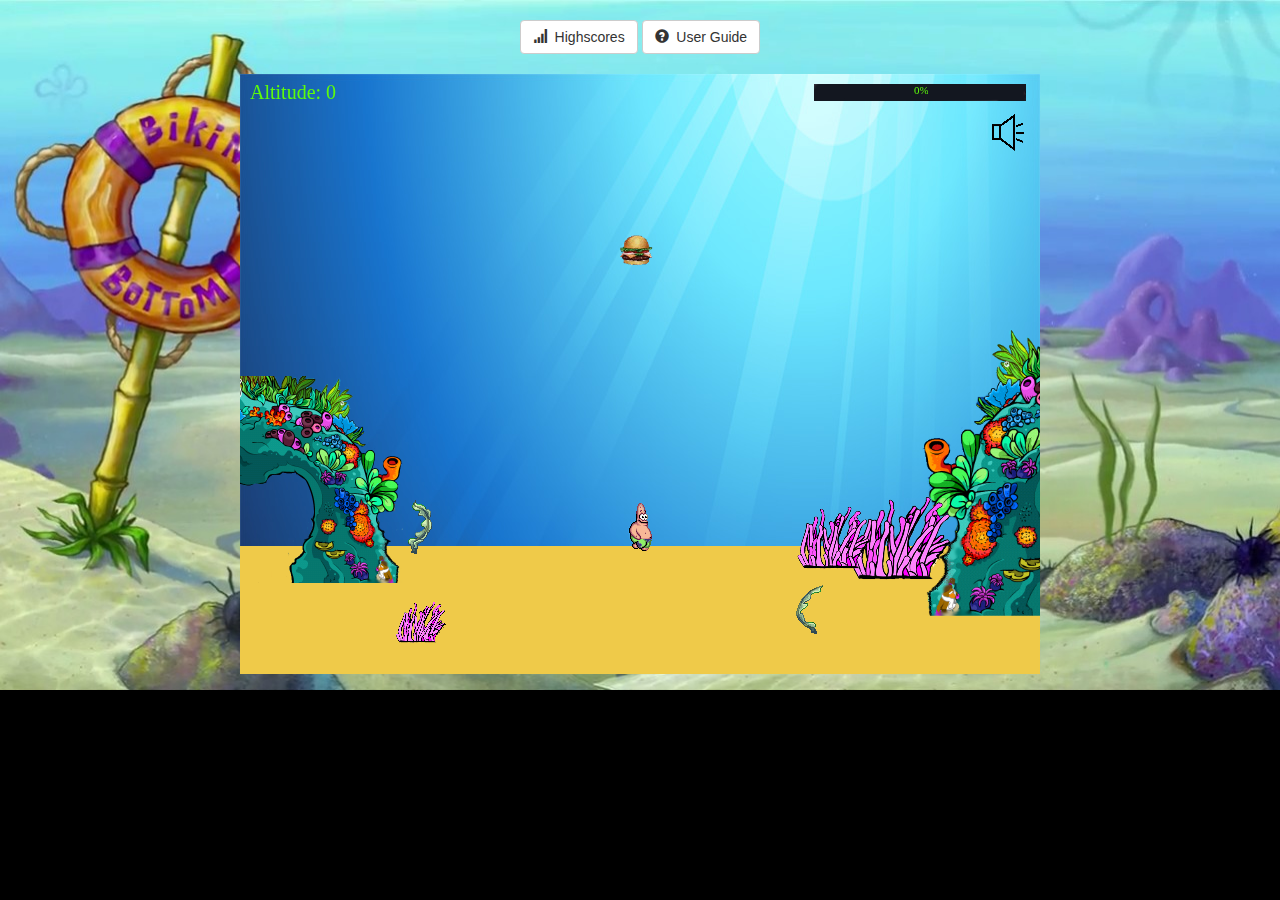
<file: game.html>
<!doctype html> 
<html lang="en"> 
  <head> 
    <meta charset="UTF-8" />
    <title>Fatty Big Star</title>
    <link rel="stylesheet"
        href="https://maxcdn.bootstrapcdn.com/bootstrap/3.3.1/css/bootstrap.min.css">
    <link rel="stylesheet" type="text/css" href="static/css/style_1.css">
  </head>
  <body>
    <br>
    <div class="row header-row">
      <a href="/highscores.html" role="button"
            class="btn btn-default" aria-label="Left Align">
        <span class="glyphicon glyphicon glyphicon-signal" aria-hidden="true"></span>
        &nbsp;Highscores
      </a>
      <a href="/docs/user_guide.pdf" role="button"
          class="btn btn-default" aria-label="Left Align">
        <span class="glyphicon glyphicon-question-sign" aria-hidden="true"></span>
        &nbsp;User Guide
      </a>
    </div>
    <br>

    <!-- The game canvas is appended to the DOM, right here -->
    <script type="text/javascript" src="static/js/phaser.min.js"></script>

    <!-- jQUery for client -> ajax -> server communication for highscores -->
    <script src="//ajax.googleapis.com/ajax/libs/jquery/1.10.2/jquery.min.js"></script>

    <script src="static/js/jquery.cookie.js"></script>

    <!-- TODO: Minify our main.js -->
    <script type="text/javascript" src="static/js/main_2.js"></script>

    <script>
      (function(i,s,o,g,r,a,m){i['GoogleAnalyticsObject']=r;i[r]=i[r]||function(){
      (i[r].q=i[r].q||[]).push(arguments)},i[r].l=1*new Date();a=s.createElement(o),
      m=s.getElementsByTagName(o)[0];a.async=1;a.src=g;m.parentNode.insertBefore(a,m)
      })(window,document,'script','//www.google-analytics.com/analytics.js','ga');

      ga('create', 'UA-37131973-6', 'auto');
      ga('send', 'pageview');

    </script>
  </body>
</html>
</file>
<file: static/css/style_1.css>
body {
    margin: 0;
    background-image: url('../imgs/bikini_bottom_scenic.jpg');
    background-size: 100%;
    background-repeat: no-repeat;
    background-color: #000;
}


.header-row {
    text-align: center;
}

.pre_text {
    text-align: center;
}


canvas {
    margin: auto;
}


#intro_video {
    width: 770px;
    height: 882px;
}


#username_input_group {
    width: 300px;
}
</file>
